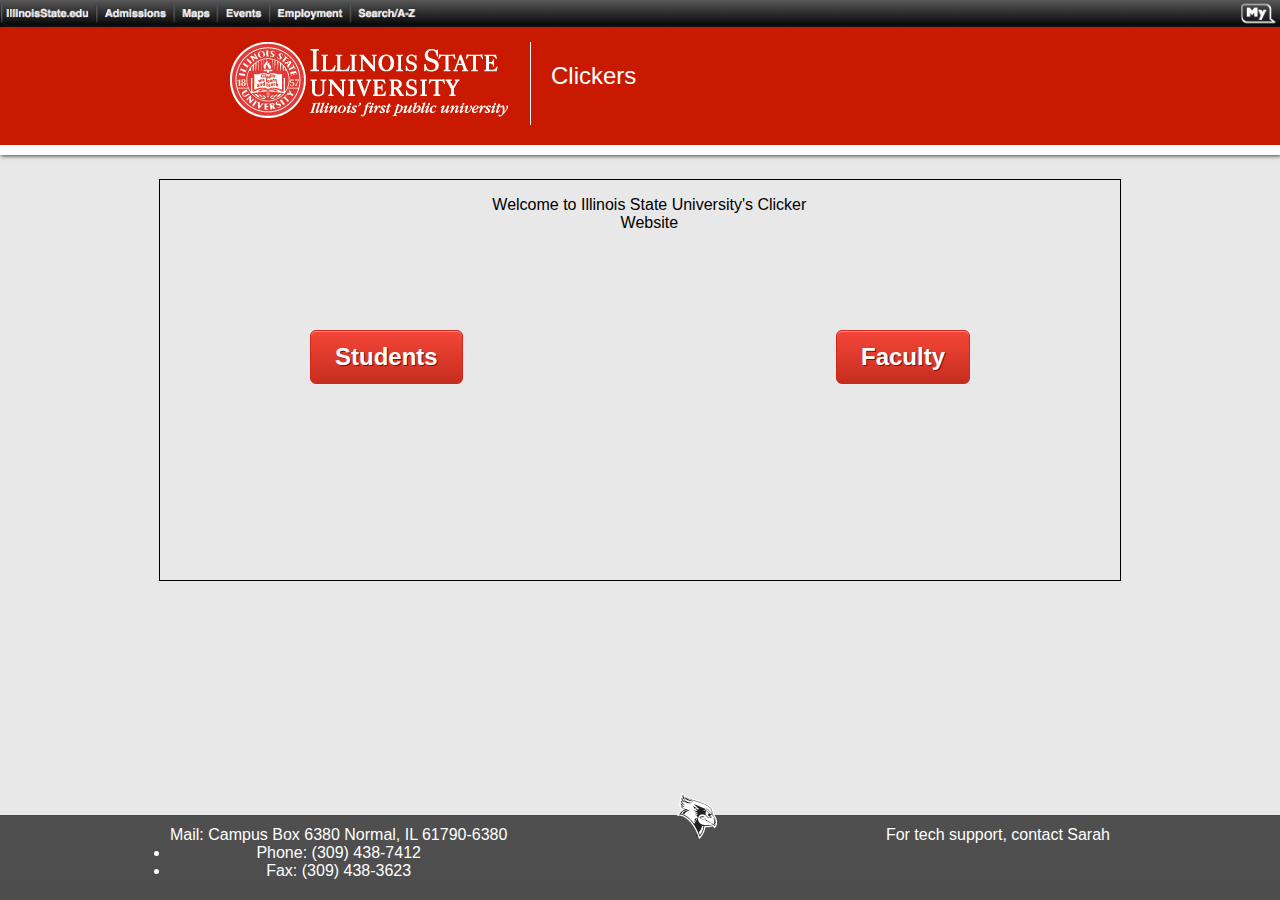
<file: index.html>
<!DOCTYPE html PUBLIC "-//W3C//DTD HTML 4.01//EN"
"http://www.w3.org/TR/html4/strict.dtd">

<html xmlns="http://www.w3.org/1999/xhtml" lang="en">
    <head>
        <meta http-equiv="Content-Type" content="text/html; charset=utf-8" />
        <title>Clicker Website</title>
        <link rel="stylesheet" type="text/css" href="styles.css"/>
		<link href="css/jquery-ui-1.8.17.custom.css" rel="stylesheet" type="text/css"/>
	  	<script src="js/jquery-1.7.1.min.js"></script>
        <script src="js/jquery-ui-1.8.17.custom.min.js"></script>
        <script>
            $(function() {
            	$(".button1").click(function() {
            		$.ajax({url:'../ClickerWebsite/students.html', cache: false, timeout:(30 * 1000), 
	            		success: function(data) {
	            			$("#container").html(data);
	            			$("#accordion").accordion({ header: "h3", collapsible: true, active: false });
            			},
            			error: function(data) {
            				console.log(JSON.stringify(data));
            			}
            		})
            	});
            });

        </script>
    </head>
    <body>
        <img style="float: left;" width="100%" src="images/ISUtoolbar.png">
        <div id="header">
            <div id="headerimg">
                <img src="images/wordmark.jpg">
            </div> <!-- end of headerimg div -->
            <div id="headertxt">
                Clickers
            </div> <!-- end of headertxt div -->
        </div><!-- end of header div -->
        <div id="container">
            <div id="button1">
                <a href="../ClickerWebsite/students.html" class="button1">Students</a>
            </div> <!-- end of button1 div -->
        
            <div id="button2">
                <a href="../ClickerWebsite/faculty.html" class="button2">Faculty</a>
            </div> <!-- end of button2 div -->
            <p class="containertext">
                Welcome to Illinois State University's Clicker Website
            </p>
        </div> <!-- end of container div -->
        <div id="footer_container">
	        <div id="footer">
	            <div id="address">
	                Mail: Campus Box 6380 Normal, IL 61790-6380 <li> Phone: (309) 438-7412</li><li>Fax: (309) 438-3623</li>
	            </div> <!-- end of address div -->
	            <div id="contact">
	                For tech support, contact Sarah
	            </div> <!-- end of contact div -->
	        </div> <!-- end of footer div -->
            <div id="reggieimg">
                <img src="images/footerReggieGrey.jpg" />
            </div> <!-- end of reggieimg div -->
	    </div>
    </body>
</html>
</file>
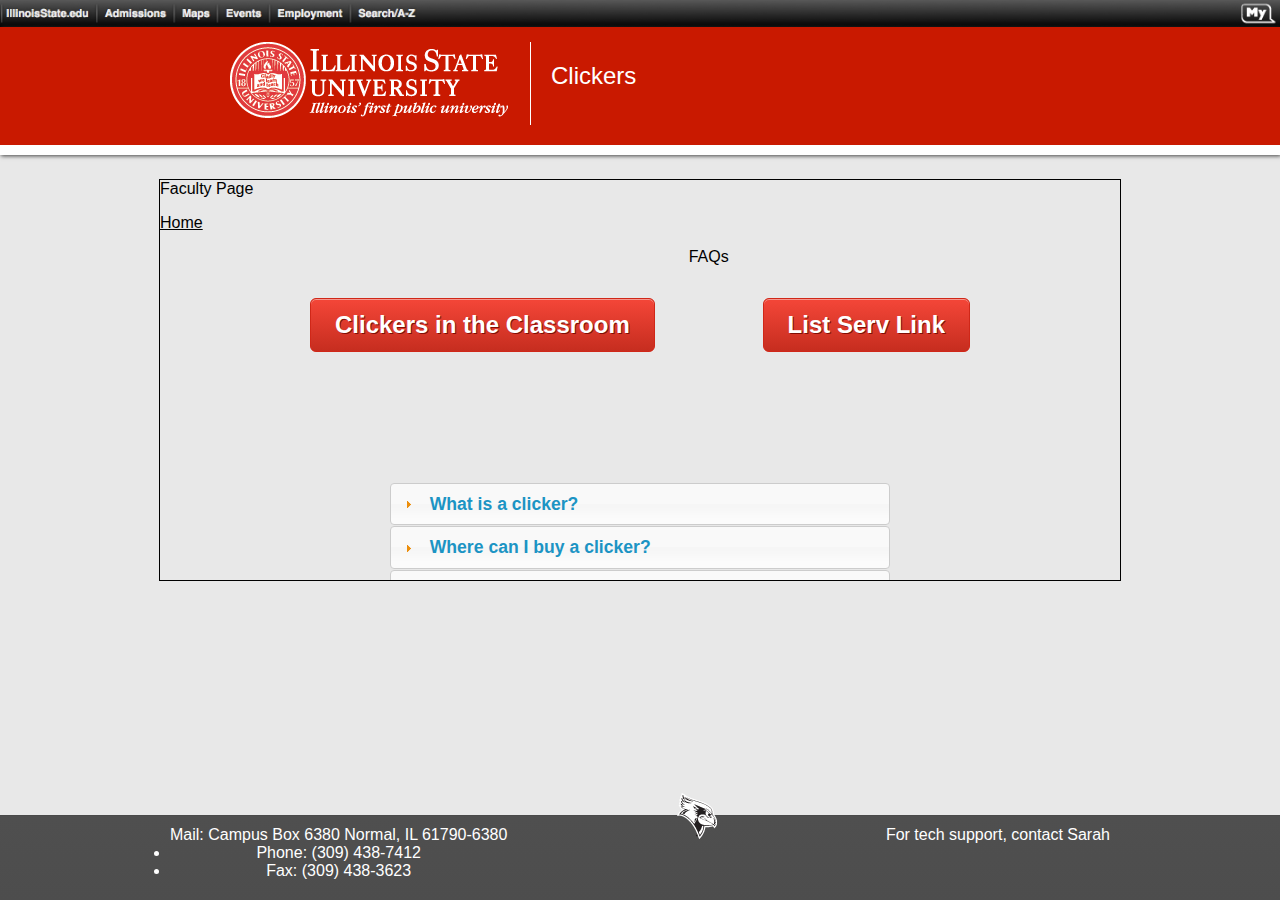
<file: faculty.html>
<!DOCTYPE html PUBLIC "-//W3C//DTD HTML 4.01//EN"
"http://www.w3.org/TR/html4/strict.dtd">

<html xmlns="http://www.w3.org/1999/xhtml" lang="en">
	<head>
		<meta http-equiv="Content-Type" content="text/html; charset=utf-8" />
		<title>Faculty</title>
		<link rel="stylesheet" type="text/css" href="styles.css"/>
		<link href="css/jquery-ui-1.8.17.custom.css" rel="stylesheet" type="text/css"/>
  		<script src="js/jquery-1.7.1.min.js"></script>
	 	<script src="js/jquery-ui-1.8.17.custom.min.js"></script>
  <script>
  $(document).ready(function() {
    $("#accordion").accordion({ header: "h3", collapsible: true, active: false });
  });
  </script>
	</head>
	<body>
        <img style="float: left;" width="100%" src="images/ISUtoolbar.png">
        <div id="header">
            <div id="headerimg">
                <img src="images/wordmark.jpg">
            </div> <!-- end of headerimg div -->
            <div id="headertxt">
                Clickers
            </div> <!-- end of headertxt div -->
        </div><!-- end of header div -->
		<div id="container">
			Faculty Page
			<p>
				<a href="index.html">Home</a>
			</p>
			<div id="button5">
				<a href="../ClickerWebsite/register.html" class="button5">Clickers in the Classroom</a>
			</div> <!-- end of button3 div -->
			<div id="button6">
				<a href="../ClickerWebsite/useclicker.html" class="button6">List Serv Link</a>
			</div> <!-- end of button4 div -->
			<p class="containertext">
				FAQs
			</p>
			<div id="accordion">
				<h3><a href="#">What is a clicker?</a></h3>
				<div>
					<p>
				    <ul>
			        <li>Answer to question 1</li>
			        </ul>
					</p>
				</div>
				<h3><a href="#">Where can I buy a clicker?</a></h3>
				<div>
					<p>
			        <ul>
			        <li>Answer to Question 2</li>
			        </ul>
					</p>
				</div>
				<h3><a href="#">How do I change the channel on my clicker?</a></h3>
				<div>
					<p>
			        <ul>
			        <li>Answer to Question 3</li>
			        </ul>
					</p>
				</div>
				<h3><a href="#">Why would I need to use a clicker?</a></h3>
				<div>
					<p>
			        <ul>
			        <li>Answer to Question 4</li>
			        </ul>
					</p>
				</div>
			</div> <!-- end of accordion div -->
		</div> <!-- end of container div -->
        <div id="footer_container">
	        <div id="footer">
	            <div id="address">
	                Mail: Campus Box 6380 Normal, IL 61790-6380 <li> Phone: (309) 438-7412</li><li>Fax: (309) 438-3623</li>
	            </div> <!-- end of address div -->
	            <div id="contact">
	                For tech support, contact Sarah
	            </div> <!-- end of contact div -->
	        </div> <!-- end of footer div -->
            <div id="reggieimg">
                <img src="images/footerReggieGrey.jpg" />
            </div> <!-- end of reggieimg div -->
	    </div>
	</body>
</html>
</file>
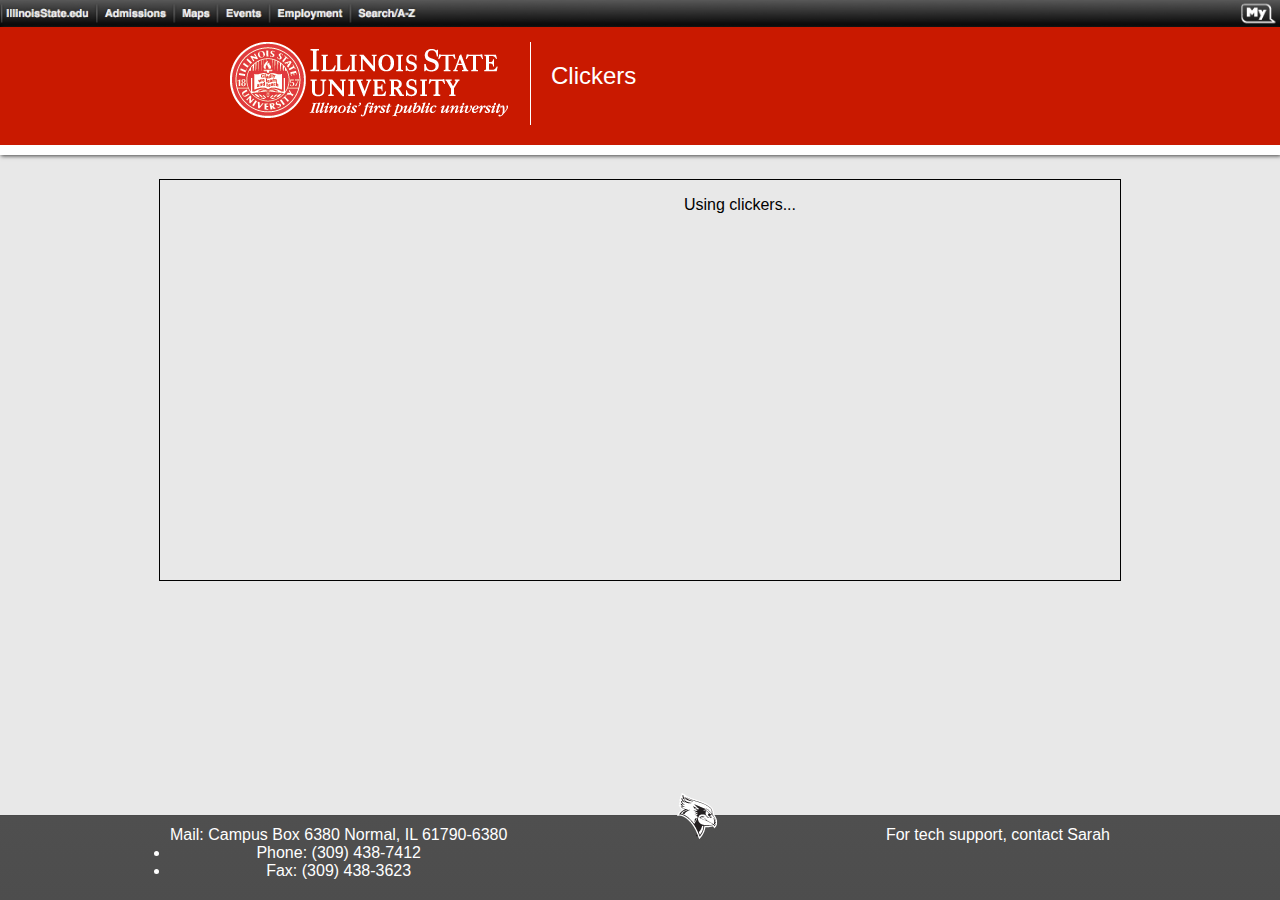
<file: useclicker.html>
<!DOCTYPE html PUBLIC "-//W3C//DTD HTML 4.01//EN"
"http://www.w3.org/TR/html4/strict.dtd">

<html xmlns="http://www.w3.org/1999/xhtml" lang="en">
	<head>
		<meta http-equiv="Content-Type" content="text/html; charset=utf-8" />
		<title>Clicker Website</title>
		<link rel="stylesheet" type="text/css" href="styles.css"/>
	</head>
	<body>
        <img style="float: left;" width="100%" src="images/ISUtoolbar.png">
        <div id="header">
            <div id="headerimg">
                <img src="images/wordmark.jpg">
            </div> <!-- end of headerimg div -->
            <div id="headertxt">
                Clickers
            </div> <!-- end of headertxt div -->
        </div><!-- end of header div -->
		<div id="container">
			<p class="containertext">
				Using clickers...
			</p>
		</div> <!-- end of container div -->
        <div id="footer_container">
	        <div id="footer">
	            <div id="address">
	                Mail: Campus Box 6380 Normal, IL 61790-6380 <li> Phone: (309) 438-7412</li><li>Fax: (309) 438-3623</li>
	            </div> <!-- end of address div -->
	            <div id="contact">
	                For tech support, contact Sarah
	            </div> <!-- end of contact div -->
	        </div> <!-- end of footer div -->
            <div id="reggieimg">
                <img src="images/footerReggieGrey.jpg" />
            </div> <!-- end of reggieimg div -->
	    </div>
	</body>
</html>
</file>
<file: styles.css>
body {
	background-color: #E8E8E8;
	margin: 0 auto;
	font-family: "Helvetica";
}

a {
	color: #000000;
}

#accordion {
	width: 500px;
	padding-top: 200px;
	margin: 0 auto;
}

#container {
	width: 960px;
	background-color: #E8E8E8;
  	border:1px solid black;
	overflow-y: auto;
	margin: 20px auto 120px auto;
	max-height: 400px;
	min-height: 400px;
	height: 400px;
}

#header {
	background: none repeat scroll 0 0 #C91900;
    border-bottom: 10px solid #FEFEFE;
    display: inline-block;
    margin: 0 auto;
    overflow: hidden;
    padding-top: 15px;
    width: 100%;	
    -webkit-box-shadow: 1px 1px 4px #424242;
	-moz-box-shadow: 1px 1px 4px #424242;
	-ms-box-shadow: 1px 1px 4px #424242;
	-o-box-shadow: 1px 1px 4px #424242;
	box-shadow: 1px 1px 4px #424242;
}

#footer_container {
	position:fixed;
	bottom:0;
	left:0;
	padding: 10px 0 20px;
	width: 100%;
	float: left;
	background-image: -webkit-linear-gradient(bottom, #4d4d4d, #4f4f4f);
	background-image: -moz-linear-gradient(bottom, #4d4d4d, #4f4f4f);
	background-image: -o-linear-gradient(bottom, #4d4d4d, #4f4f4f);
	background-image: -ms-linear-gradient(bottom, #4d4d4d, #4f4f4f);
	background-image: linear-gradient(to top, #4d4d4d, #4f4f4f);
	filter:progid:DXImageTransform.Microsoft.gradient(startColorstr='#4d4d4d', endColorstr='#4f4f4f');
	border-top: 1px solid #4a4a4a;
}
#footer {
	text-align: center;
	margin: 0 auto;
	width: 960px;
	color: #ffffff;
	font-size: 16px;
}

#button1 {
	float: left;
	height: 100px;
	margin-left: 150px;
	margin-top: 150px;
}

.button1 {
	-moz-box-shadow:inset 0px 1px 0px 0px #f5978e;
	-webkit-box-shadow:inset 0px 1px 0px 0px #f5978e;
	box-shadow:inset 0px 1px 0px 0px #f5978e;
	background:-webkit-gradient( linear, left top, left bottom, color-stop(0.05, #f24537), color-stop(1, #c62d1f) );
	background:-moz-linear-gradient( center top, #f24537 5%, #c62d1f 100% );
	filter:progid:DXImageTransform.Microsoft.gradient(startColorstr='#f24537', endColorstr='#c62d1f');
	background-color:#f24537;
	-moz-border-radius:6px;
	-webkit-border-radius:6px;
	border-radius:6px;
	border:1px solid #d02718;
	display:inline-block;
	color:#ffffff;
	font-family:arial;
	font-size:24px;
	font-weight:bold;
	padding:12px 24px;
	text-decoration:none;
	text-shadow:1px 1px 0px #810e05;
}.button1:hover {
	background:-webkit-gradient( linear, left top, left bottom, color-stop(0.05, #c62d1f), color-stop(1, #f24537) );
	background:-moz-linear-gradient( center top, #c62d1f 5%, #f24537 100% );
	filter:progid:DXImageTransform.Microsoft.gradient(startColorstr='#c62d1f', endColorstr='#f24537');
	background-color:#c62d1f;
}.button1:active {
	position:relative;
	top:1px;
}
/* This imageless css button was generated by CSSButtonGenerator.com */

#button2 {
	float: right;
	height: 100px;
	margin-right: 150px;
	margin-top: 150px;
}

.button2 {
	-moz-box-shadow:inset 0px 1px 0px 0px #f5978e;
	-webkit-box-shadow:inset 0px 1px 0px 0px #f5978e;
	box-shadow:inset 0px 1px 0px 0px #f5978e;
	background:-webkit-gradient( linear, left top, left bottom, color-stop(0.05, #f24537), color-stop(1, #c62d1f) );
	background:-moz-linear-gradient( center top, #f24537 5%, #c62d1f 100% );
	filter:progid:DXImageTransform.Microsoft.gradient(startColorstr='#f24537', endColorstr='#c62d1f');
	background-color:#f24537;
	-moz-border-radius:6px;
	-webkit-border-radius:6px;
	border-radius:6px;
	border:1px solid #d02718;
	display:inline-block;
	color:#ffffff;
	font-family:arial;
	font-size:24px;
	font-weight:bold;
	padding:12px 24px;
	text-decoration:none;
	text-shadow:1px 1px 0px #810e05;
}.button2:hover {
	background:-webkit-gradient( linear, left top, left bottom, color-stop(0.05, #c62d1f), color-stop(1, #f24537) );
	background:-moz-linear-gradient( center top, #c62d1f 5%, #f24537 100% );
	filter:progid:DXImageTransform.Microsoft.gradient(startColorstr='#c62d1f', endColorstr='#f24537');
	background-color:#c62d1f;
}.button2:active {
	position:relative;
	top:1px;
}
/* This imageless css button was generated by CSSButtonGenerator.com */

#button3 {
	float: left;
	height: 100px;
	margin-left: 150px;
	margin-top: 50px;
	position: relative;
}

.button3 {
	-moz-box-shadow:inset 0px 1px 0px 0px #f5978e;
	-webkit-box-shadow:inset 0px 1px 0px 0px #f5978e;
	box-shadow:inset 0px 1px 0px 0px #f5978e;
	background:-webkit-gradient( linear, left top, left bottom, color-stop(0.05, #f24537), color-stop(1, #c62d1f) );
	background:-moz-linear-gradient( center top, #f24537 5%, #c62d1f 100% );
	filter:progid:DXImageTransform.Microsoft.gradient(startColorstr='#f24537', endColorstr='#c62d1f');
	background-color:#f24537;
	-moz-border-radius:6px;
	-webkit-border-radius:6px;
	border-radius:6px;
	border:1px solid #d02718;
	display:inline-block;
	color:#ffffff;
	font-family:arial;
	font-size:24px;
	font-weight:bold;
	padding:12px 24px;
	text-decoration:none;
	text-shadow:1px 1px 0px #810e05;
}.button3:hover {
	background:-webkit-gradient( linear, left top, left bottom, color-stop(0.05, #c62d1f), color-stop(1, #f24537) );
	background:-moz-linear-gradient( center top, #c62d1f 5%, #f24537 100% );
	filter:progid:DXImageTransform.Microsoft.gradient(startColorstr='#c62d1f', endColorstr='#f24537');
	background-color:#c62d1f;
}.button3:active {
	position:relative;
	top:1px;
}
/* This imageless css button was generated by CSSButtonGenerator.com */

#button4 {
	float: right;
	height: 100px;
	margin-right: 150px;
	margin-top: 50px;
	position: relative;
}

.button4 {
	-moz-box-shadow:inset 0px 1px 0px 0px #f5978e;
	-webkit-box-shadow:inset 0px 1px 0px 0px #f5978e;
	box-shadow:inset 0px 1px 0px 0px #f5978e;
	background:-webkit-gradient( linear, left top, left bottom, color-stop(0.05, #f24537), color-stop(1, #c62d1f) );
	background:-moz-linear-gradient( center top, #f24537 5%, #c62d1f 100% );
	filter:progid:DXImageTransform.Microsoft.gradient(startColorstr='#f24537', endColorstr='#c62d1f');
	background-color:#f24537;
	-moz-border-radius:6px;
	-webkit-border-radius:6px;
	border-radius:6px;
	border:1px solid #d02718;
	display:inline-block;
	color:#ffffff;
	font-family:arial;
	font-size:24px;
	font-weight:bold;
	padding:12px 24px;
	text-decoration:none;
	text-shadow:1px 1px 0px #810e05;
}.button4:hover {
	background:-webkit-gradient( linear, left top, left bottom, color-stop(0.05, #c62d1f), color-stop(1, #f24537) );
	background:-moz-linear-gradient( center top, #c62d1f 5%, #f24537 100% );
	filter:progid:DXImageTransform.Microsoft.gradient(startColorstr='#c62d1f', endColorstr='#f24537');
	background-color:#c62d1f;
}.button4:active {
	position:relative;
	top:1px;
}
/* This imageless css button was generated by CSSButtonGenerator.com */

#button5 {
	float: left;
	height: 100px;
	margin-left: 150px;
	margin-top: 50px;
	position: relative;
}

.button5{
	-moz-box-shadow:inset 0px 1px 0px 0px #f5978e;
	-webkit-box-shadow:inset 0px 1px 0px 0px #f5978e;
	box-shadow:inset 0px 1px 0px 0px #f5978e;
	background:-webkit-gradient( linear, left top, left bottom, color-stop(0.05, #f24537), color-stop(1, #c62d1f) );
	background:-moz-linear-gradient( center top, #f24537 5%, #c62d1f 100% );
	filter:progid:DXImageTransform.Microsoft.gradient(startColorstr='#f24537', endColorstr='#c62d1f');
	background-color:#f24537;
	-moz-border-radius:6px;
	-webkit-border-radius:6px;
	border-radius:6px;
	border:1px solid #d02718;
	display:inline-block;
	color:#ffffff;
	font-family:arial;
	font-size:24px;
	font-weight:bold;
	padding:12px 24px;
	text-decoration:none;
	text-shadow:1px 1px 0px #810e05;
}.button5:hover {
	background:-webkit-gradient( linear, left top, left bottom, color-stop(0.05, #c62d1f), color-stop(1, #f24537) );
	background:-moz-linear-gradient( center top, #c62d1f 5%, #f24537 100% );
	filter:progid:DXImageTransform.Microsoft.gradient(startColorstr='#c62d1f', endColorstr='#f24537');
	background-color:#c62d1f;
}.button5:active {
	position:relative;
	top:1px;
}
/* This imageless css button was generated by CSSButtonGenerator.com */

#button6 {
	float: right;
	height: 100px;
	margin-right: 150px;
	margin-top: 50px;
	position: relative;
}

.button6 {
	-moz-box-shadow:inset 0px 1px 0px 0px #f5978e;
	-webkit-box-shadow:inset 0px 1px 0px 0px #f5978e;
	box-shadow:inset 0px 1px 0px 0px #f5978e;
	background:-webkit-gradient( linear, left top, left bottom, color-stop(0.05, #f24537), color-stop(1, #c62d1f) );
	background:-moz-linear-gradient( center top, #f24537 5%, #c62d1f 100% );
	filter:progid:DXImageTransform.Microsoft.gradient(startColorstr='#f24537', endColorstr='#c62d1f');
	background-color:#f24537;
	-moz-border-radius:6px;
	-webkit-border-radius:6px;
	border-radius:6px;
	border:1px solid #d02718;
	display:inline-block;
	color:#ffffff;
	font-family:arial;
	font-size:24px;
	font-weight:bold;
	padding:12px 24px;
	text-decoration:none;
	text-shadow:1px 1px 0px #810e05;
}.button6:hover {
	background:-webkit-gradient( linear, left top, left bottom, color-stop(0.05, #c62d1f), color-stop(1, #f24537) );
	background:-moz-linear-gradient( center top, #c62d1f 5%, #f24537 100% );
	filter:progid:DXImageTransform.Microsoft.gradient(startColorstr='#c62d1f', endColorstr='#f24537');
	background-color:#c62d1f;
}.button6:active {
	position:relative;
	top:1px;
}
/* This imageless css button was generated by CSSButtonGenerator.com */

#address {
	float: left;
	padding-left: 10px;
}
.containertext {
	position: relative;
	text-align: center;
	padding-left: 200px;
	color: #000000;
}

#contact {
	float: right;
	padding-right: 10px;
}

#headerimg {
	float: left;
	width: 300px;
	padding-left: 230px;
	border-right: 1px solid white;
	margin-bottom: 20px;
	position: relative;
}

#reggieimg {
	position: relative;
	top: -33px;
	width: 100%;
	text-align: center;
}

#headertxt {
	margin-top: 20px;
	margin-left: 20px;
	position: relative;
	float: left;
	color: #ffffff;
	font-size: 24px;
	font-family: "Helvetica";
}
</file>
